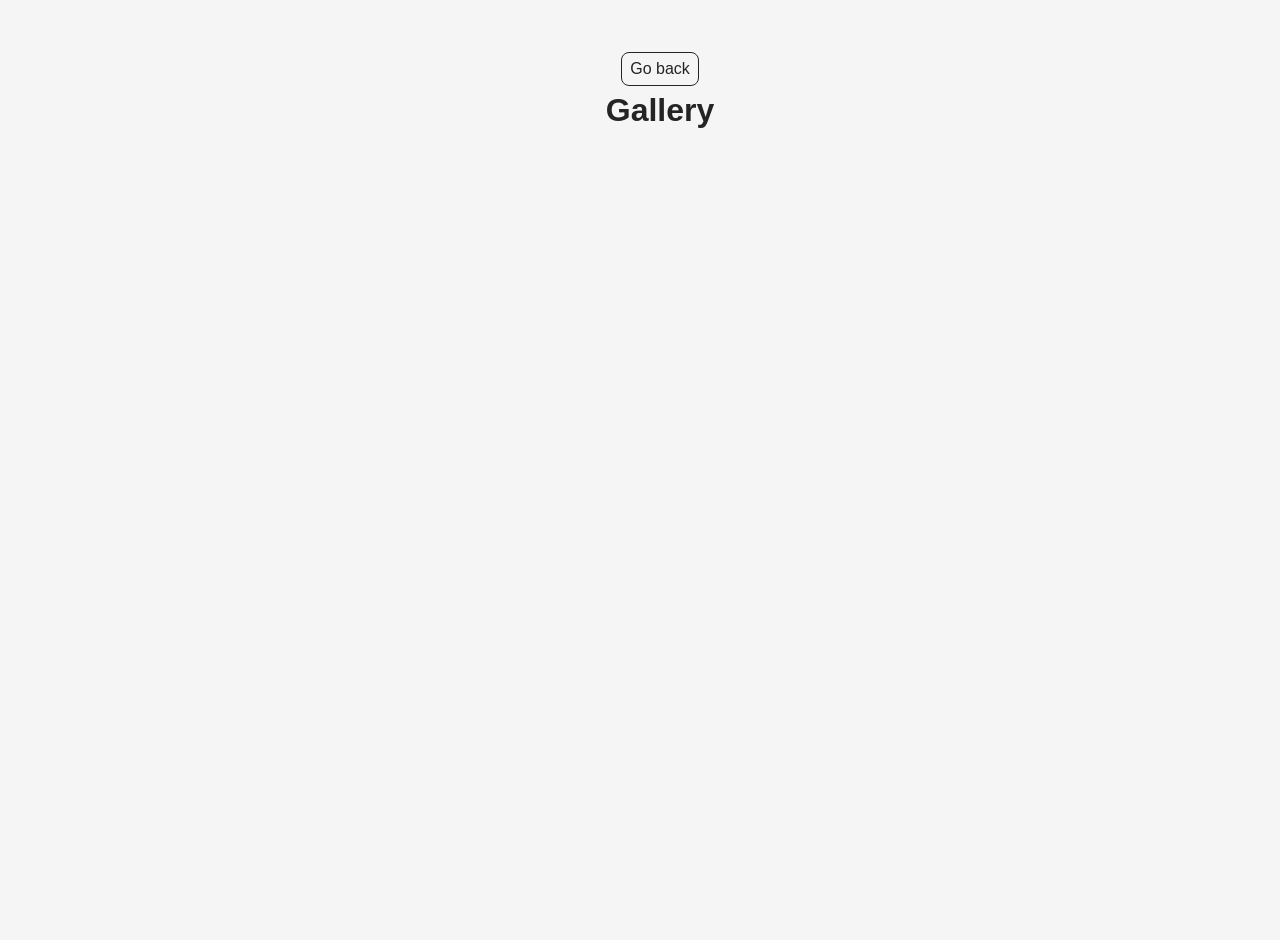
<file: src/1-gallery.html>
<!DOCTYPE html>
<html lang="en">
  <head>
    <meta charset="UTF-8" />
    <meta http-equiv="X-UA-Compatible" content="IE=edge" />
    <meta name="viewport" content="width=device-width, initial-scale=1.0" />
    <title>Gallery</title>
    <link rel="stylesheet" href="./css/styles.css" />
  </head>
   <body>
   

    <main>
      <div class="container">
        <a class="back-link" href="./index.html">Go back</a>
        <h1 class="main-title">
          Gallery
        </h1>
        
      </div>
    </main>

    <ul class="gallery"></ul>
   <script type="module" src="./js/1-gallery.js"></script>
   
  </body>
</html>
</file>
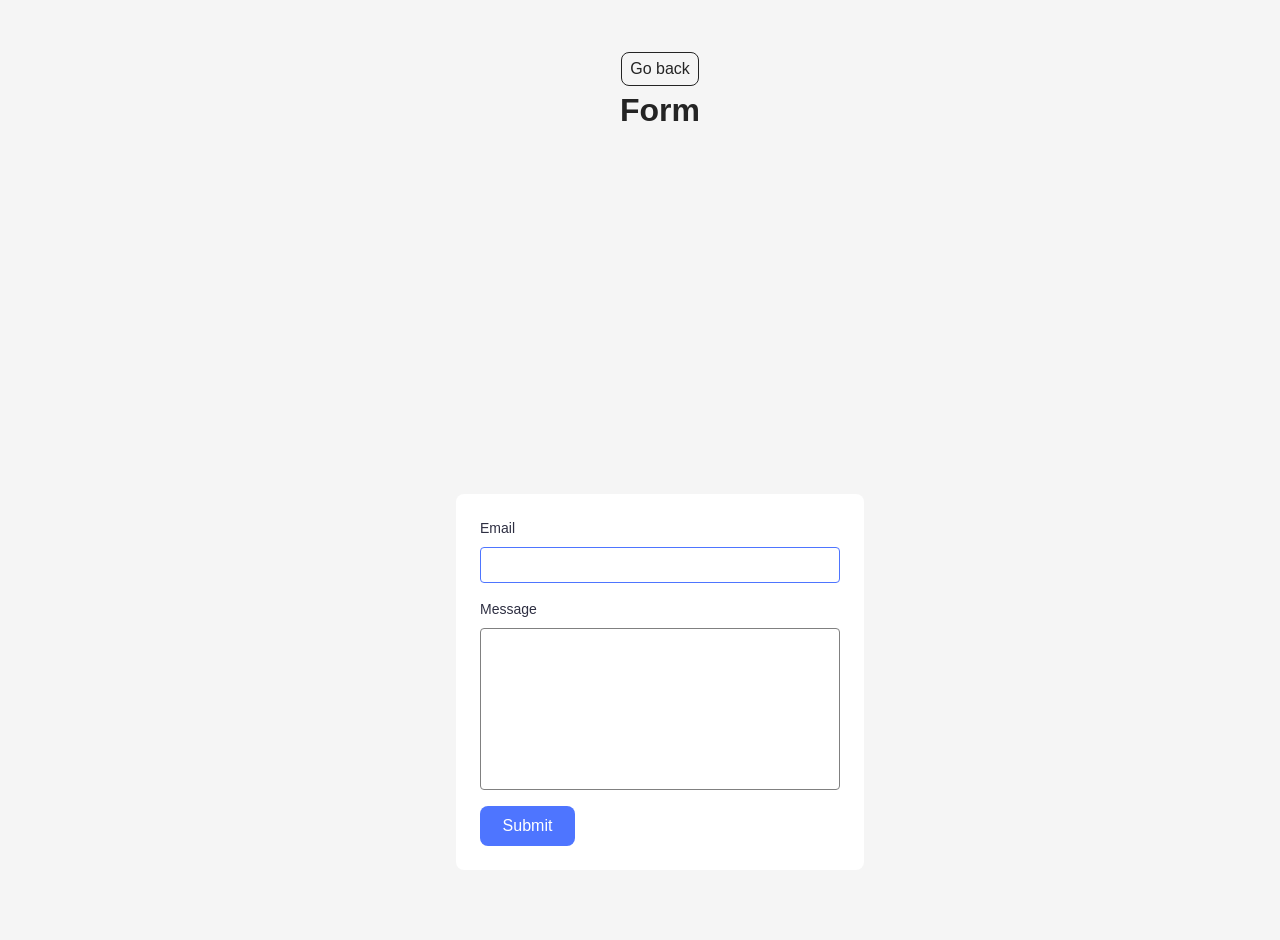
<file: src/2-form.html>
<!DOCTYPE html>
<html lang="en">
  <head>
    <meta charset="UTF-8" />
    <meta http-equiv="X-UA-Compatible" content="IE=edge" />
    <meta name="viewport" content="width=device-width, initial-scale=1.0" />
    <title>Form</title>
    <link rel="stylesheet" href="./css/styles.css" />
  </head>
  <body>
   

    <main>
      <div class="container">
        <a class="back-link" href="./index.html">Go back</a>
        <h1 class="main-title">
          Form
        </h1>
       
      </div>
    </main>


     <form class="feedback-form" autocomplete="off">
  <label>
    Email
    <input type="email" name="email" autofocus />
  </label>
  <label>
    Message
    <textarea name="message" rows="8"></textarea>
  </label>
  <button type="submit">Submit</button>
</form>
<script type="module" src="./js/2-form.js"></script>
   
  </body>
</html>
</file>
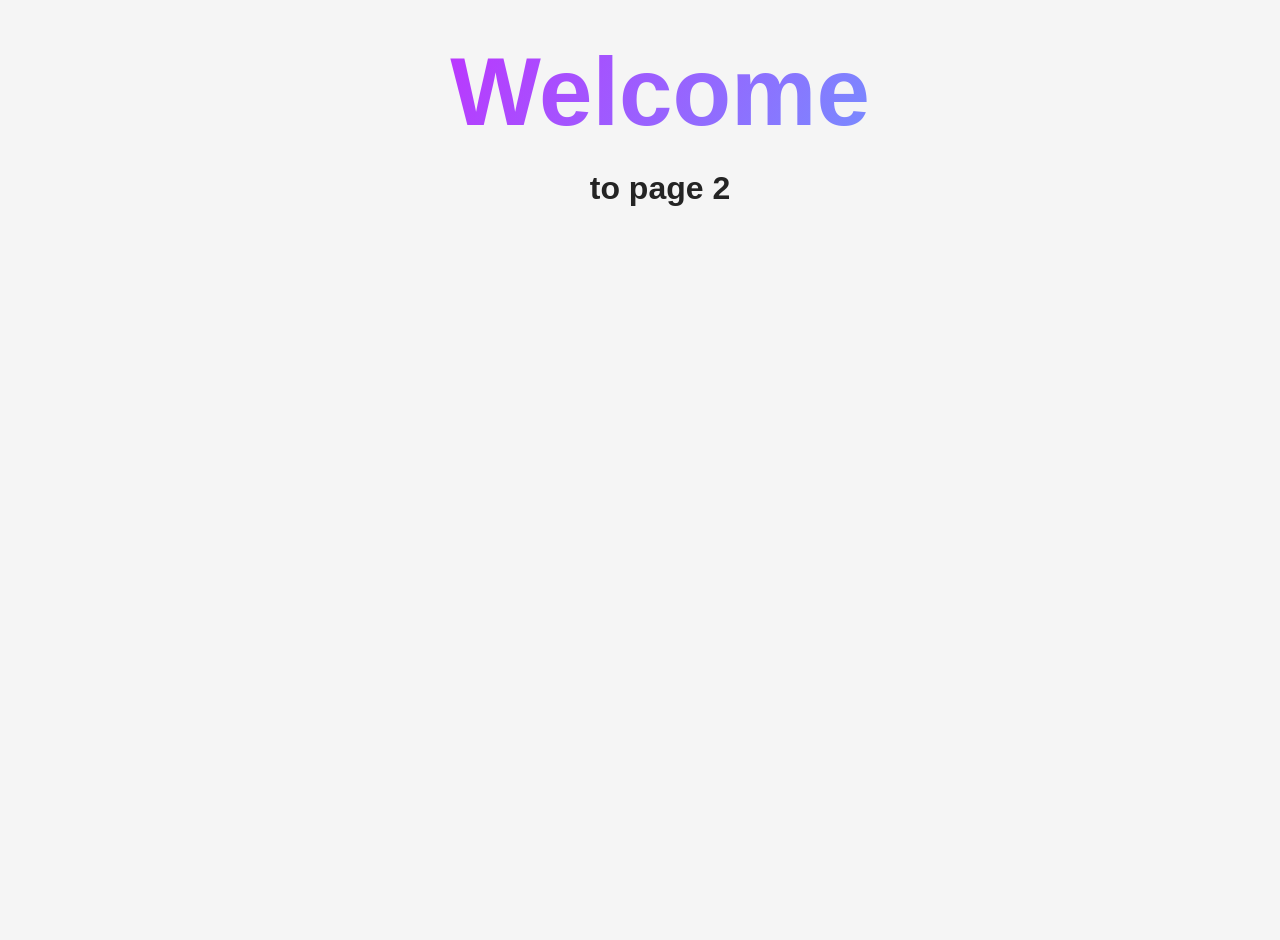
<file: src/page-2.html>
<!DOCTYPE html>
<html lang="en">
  <head>
    <meta charset="UTF-8" />
    <meta http-equiv="X-UA-Compatible" content="IE=edge" />
    <meta name="viewport" content="width=device-width, initial-scale=1.0" />
    <title>Page 2</title>
    <link rel="stylesheet" href="./css/styles.css" />
  </head>
  <body>
    <load
      src="./partials/header.html"
      icon-path="./img/sprite.svg#logo"
      highlight-act="active"
    />

    <main>
      <div class="container">
        <h1 class="main-title">
          <span class="main-title-gradient">Welcome</span> to page 2
        </h1>
        <load src="./partials/back-link.html" />
      </div>
    </main>

    <load src="./partials/footer.html" />
  </body>
</html>
</file>
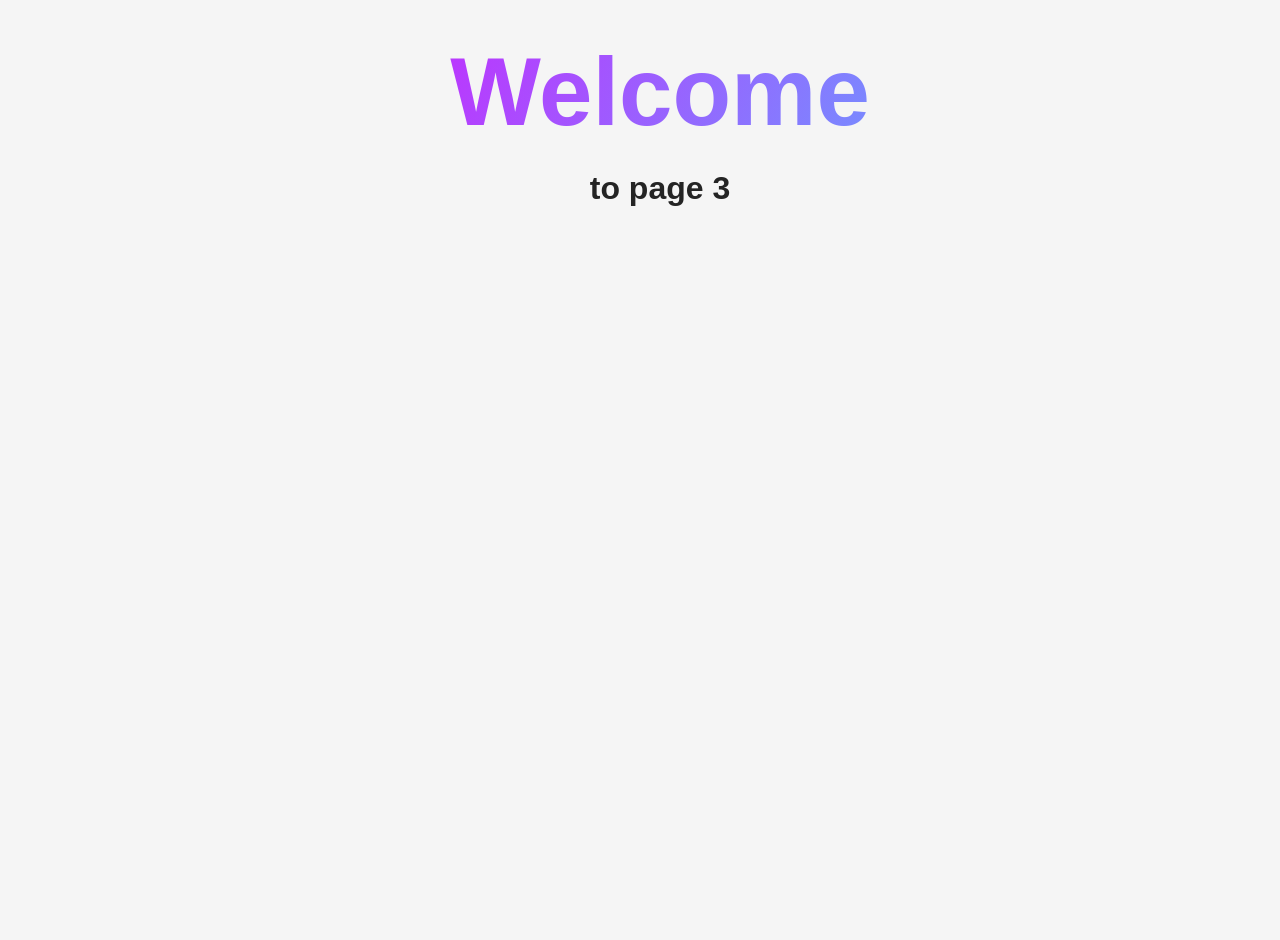
<file: src/page-3.html>
<!DOCTYPE html>
<html lang="en">
  <head>
    <meta charset="UTF-8" />
    <meta http-equiv="X-UA-Compatible" content="IE=edge" />
    <meta name="viewport" content="width=device-width, initial-scale=1.0" />
    <title>Page 3</title>
    <link rel="stylesheet" href="./css/styles.css" />
  </head>
  <body>
    <load
      src="./partials/header.html"
      icon-path="./img/sprite.svg#logo"
      highlight-curr="active"
    />

    <main>
      <div class="container">
        <h1 class="main-title">
          <span class="main-title-gradient">Welcome</span> to page 3
        </h1>
        <load src="./partials/back-link.html" />
      </div>
    </main>

    <load src="./partials/footer.html" />
  </body>
</html>
</file>
<file: src/css/styles.css>
/**
  |============================
  | include css partials with
  | default @import url()
  |============================
*/
/* Common styles */
@import url('./reset.css');
@import url('./base.css');
@import url('./container.css');
@import url('./animations.css');

/* Sections style */
@import url('./header.css');
@import url('./vite-promo.css');
@import url('./badges.css');
@import url('./back-link.css');
@import url('./footer.css');

@import url('./gallery.css');
@import url('./form.css');
</file>
